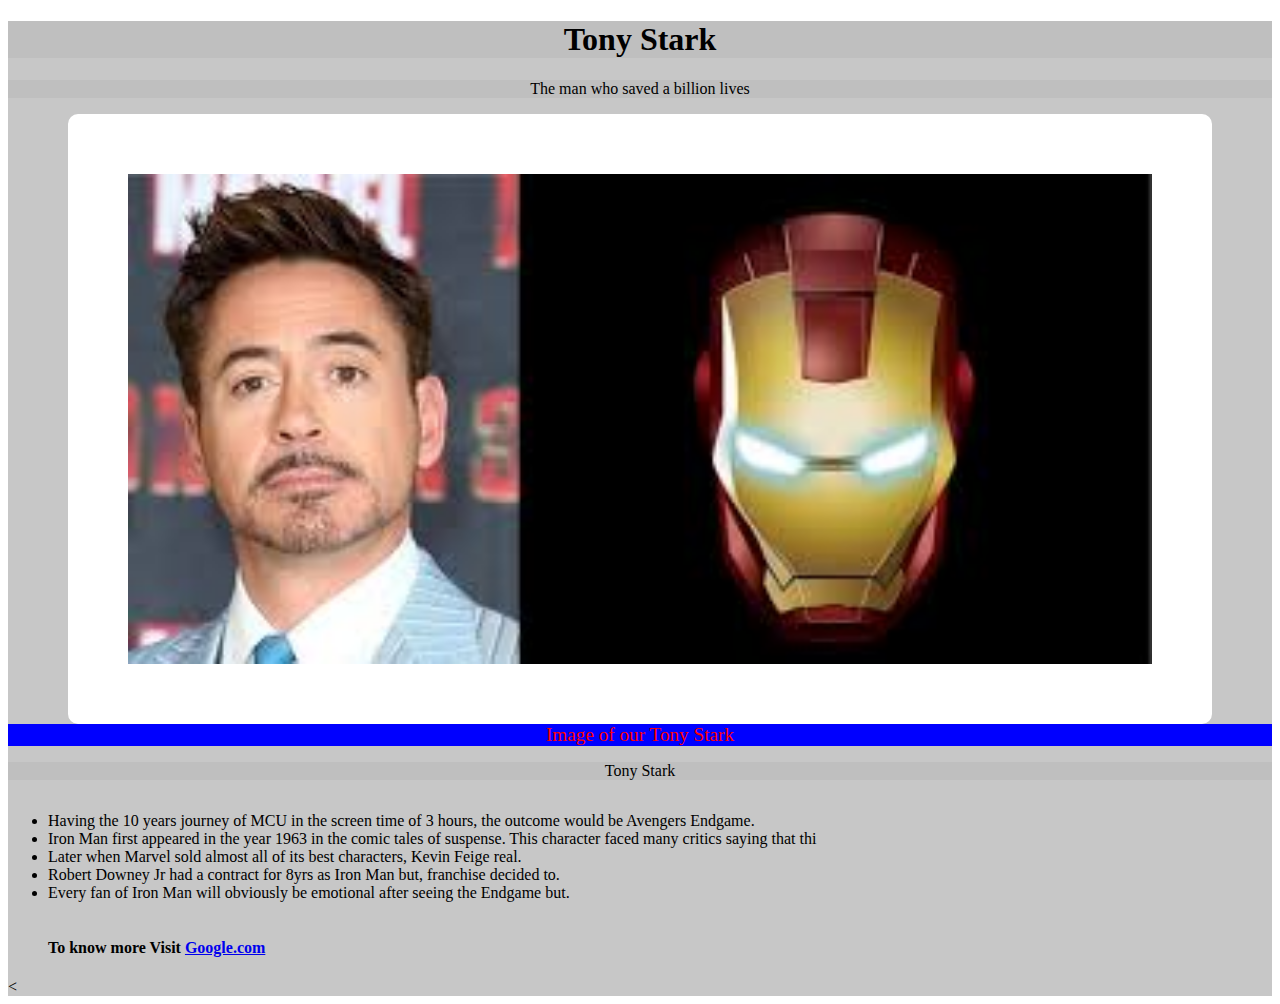
<file: index.html>
<!DOCTYPE HTML>
<html>
<head>
  <title>Iron Man</title>
  <link rel="stylesheet" href="./styles.css">
</head>
<body >
<main id="main">
  <h1 id="title">
    Tony Stark
  </h1>
  <p>The man who saved a billion lives</p>
<div id="img-div">
  <fig><img id="image" src="./images.jpg" alt="Image of Tony Stark"></fig><figcaption>Image of our Tony Stark</figcaption>
  <p id="img-caption">Tony Stark</p>
  <p id="tribute-info">
    <ul>
    <li>Having the 10 years journey of MCU in the screen time of 3 hours, the outcome would be Avengers Endgame.</li>
    <li>Iron Man first appeared in the year 1963 in the comic tales of suspense. This character faced many critics saying that thi</li>
    <li>Later when Marvel sold almost all of its best characters, Kevin Feige real.</li>
    <li>Robert Downey Jr had a contract for 8yrs as Iron Man but, franchise decided to.</li>
    <li>Every fan of Iron Man will obviously be emotional after seeing the Endgame but.</li>
  </p>
  <h4>To know more Visit <a target="_blank" href="www.google.com">Google.com</a><h4>
</div>
<
</body>
</html>
</file>
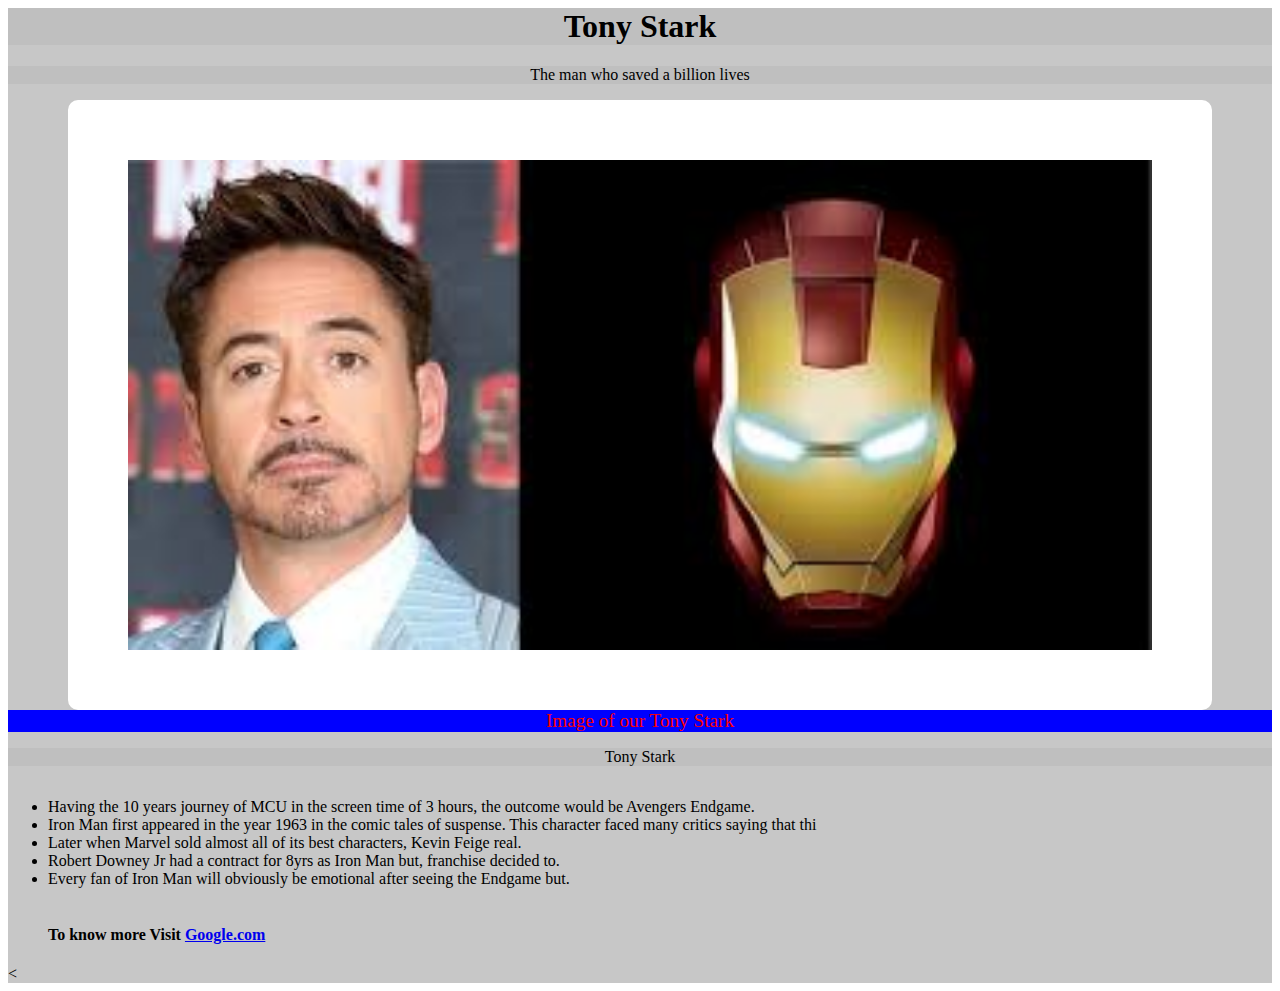
<file: html.html>
<!DOCTYPE htlm>
<html>
<head>
  <title>Iron Man</title>
  <link rel="stylesheet" href="styles.css">
</head>
<body >
<main id="main">
  <h1 id="title">
    Tony Stark
  </h1>
  <p>The man who saved a billion lives</p>
<div id="img-div">
  <fig><img id="image" src="/images.jpg" alt="Image of Tony Stark"></fig><figcaption>Image of our Tony Stark</figcaption>
  <p id="img-caption">Tony Stark</p>
  <p id="tribute-info">
    <ul>
    <li>Having the 10 years journey of MCU in the screen time of 3 hours, the outcome would be Avengers Endgame.</li>
    <li>Iron Man first appeared in the year 1963 in the comic tales of suspense. This character faced many critics saying that thi</li>
    <li>Later when Marvel sold almost all of its best characters, Kevin Feige real.</li>
    <li>Robert Downey Jr had a contract for 8yrs as Iron Man but, franchise decided to.</li>
    <li>Every fan of Iron Man will obviously be emotional after seeing the Endgame but.</li>
  </p>
  <h4>To know more Visit <a target="_blank" href="www.google.com">Google.com</a><h4>
</div>
<
</body>
</html>
</file>
<file: styles.css>
main{
    background-color: hwb(0 78% 22%);
}
h1{
    display: flex;
    justify-content: center;
    background-color: #BFBFBF;
  }
p{
    display: flex;
    justify-content: center;
    background-color: #BFBFBF;
  }
#imag-div{
    display: flex;
    justify-content: center;
    background-color: rgb(255, 255, 255);
  }
#image{
    width: 80vw;
    position : relative;
    margin: auto;
    height: auto;
    max-width: 100%;
   border-radius: 10px;
    border: 60px solid white;
  }
img{
    display: block;
    background-color: rgb(255, 255, 255);
  }
figcaption{
    display: flex;
    justify-content: center;
    color:  red;
    font-size:larger;
    text-decoration:wavy;
    background-color: blue ;
    background-size:contain;
  }
#tribute-info{
    display: flex;
    justify-content: center;
    margin: 0px 25vw 0px 25vw;
}
</file>
